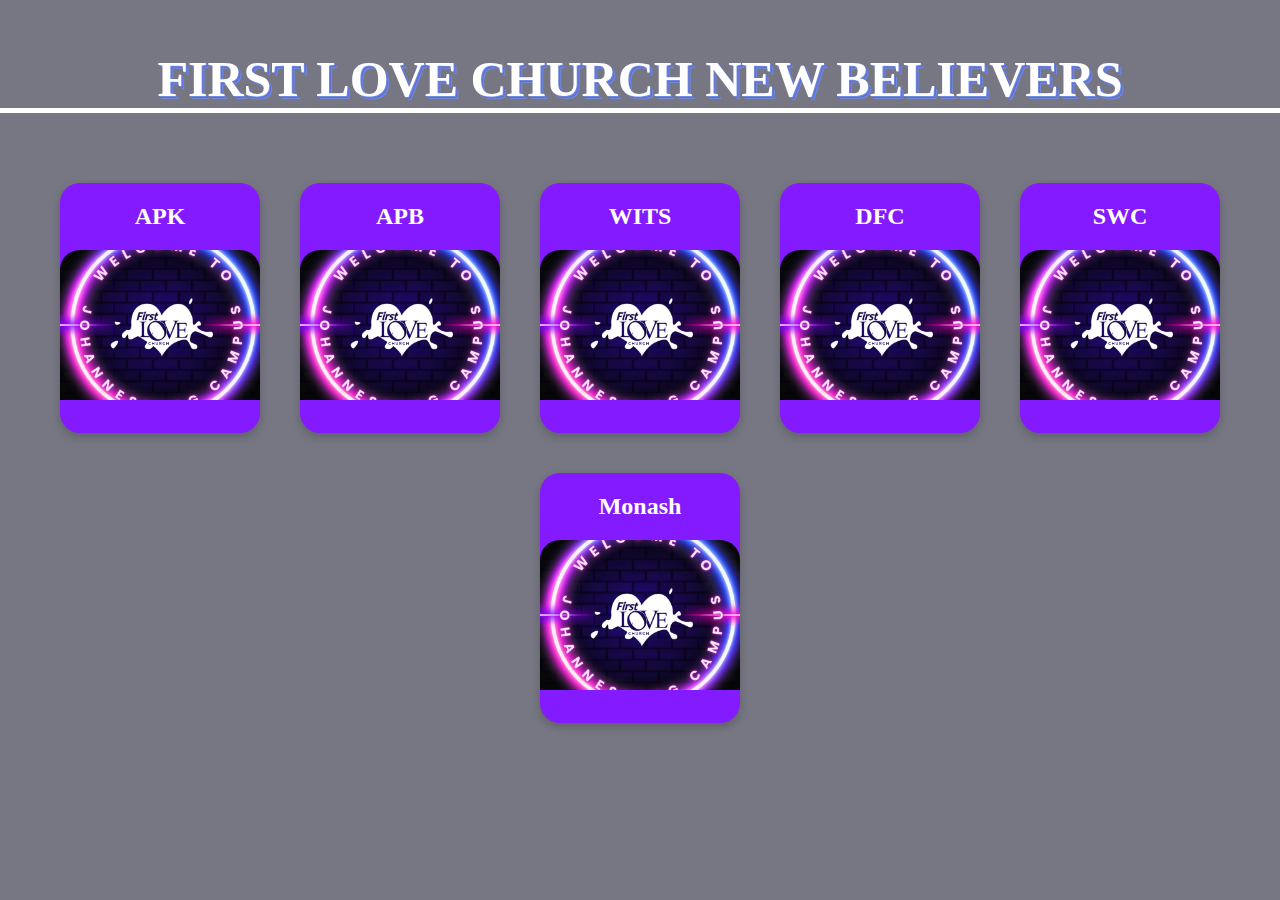
<file: index.html>
<!DOCTYPE html>
<html lang="en">
<head>
  <meta charset="UTF-8">
  <meta http-equiv="X-UA-Compatible" content="IE=edge">
  <meta name="viewport" content="width=device-width, initial-scale=1.0">
  <title>First Love Church New Believers</title>
  <link rel="stylesheet" href="style.css">
  <link rel="icon" href="Logo.jpg">
</head>

<body>
  <h1 style="text-align: center; margin-top: 50px;">FIRST LOVE CHURCH NEW BELIEVERS</h1>

  <div style="display: flex; justify-content: center; flex-wrap: wrap;">
    <div class="card">
      <h2>APK</h2>
      <a href="https://docs.google.com/forms/d/e/1FAIpQLSdellqRfHEN10Iq76E_620RGSl8um_Ra49981GQ0yL6uEd_SA/viewform" target="_blank">
        <img src="Logo.jpg" alt="APK Image">
      </a>
    </div>

    <div class="card" id="apbCard" onclick="redirectToLink('https://docs.google.com/forms/d/e/1FAIpQLSeI-UoZimSUNZpn7pEaAceYwty_jyDir0amlcA4yxnq66B2fQ/viewform')">
      <h2>APB</h2>
      <a href="https://docs.google.com/forms/d/e/1FAIpQLSeI-UoZimSUNZpn7pEaAceYwty_jyDir0amlcA4yxnq66B2fQ/viewform" target="_blank">
        <img src="Logo.jpg" alt="APB Image">
      </a>
    </div>

    <div class="card" id="witsCard" onclick="redirectToLink('https://docs.google.com/forms/d/e/1FAIpQLSfJWW4XOGCEnJYq9BFLIjCjpNEJFBlYP06lYJ42rwMCaKmS0Q/viewform')">
      <h2>WITS</h2>
      <a href="https://docs.google.com/forms/d/e/1FAIpQLSfJWW4XOGCEnJYq9BFLIjCjpNEJFBlYP06lYJ42rwMCaKmS0Q/viewform" target="_blank">
        <img src="Logo.jpg" alt="WITS Image">
      </a>
    </div>

    <div class="card" id="dfcCard" onclick="redirectToLink('https://docs.google.com/forms/d/e/1FAIpQLSfVIhOaTOOcdokZfXPzBNS6elltQftWeAkDhXA_mGWeRCL5Pg/viewform')">
      <h2>DFC</h2>
      <a href="https://docs.google.com/forms/d/e/1FAIpQLSfVIhOaTOOcdokZfXPzBNS6elltQftWeAkDhXA_mGWeRCL5Pg/viewform" target="_blank">
        <img src="Logo.jpg" alt="DFC Image">
      </a>
    </div>

    <div class="card" id="swcCard" onclick="redirectToLink('https://docs.google.com/forms/d/e/1FAIpQLSeA23Vcd34mOW_SqtQ3FwcmE2vKH6F9NbL9pSzq1Q9mlwx9Zg/viewform')">
      <h2>SWC</h2>
      <a href="https://docs.google.com/forms/d/e/1FAIpQLSeA23Vcd34mOW_SqtQ3FwcmE2vKH6F9NbL9pSzq1Q9mlwx9Zg/viewform" target="_blank">
        <img src="Logo.jpg" alt="SWC Image">
      </a>
    </div>

    <div class="card" id="monashCard" onclick="redirectToLink('https://docs.google.com/forms/d/e/1FAIpQLSehyZK1PtOLd2hFmZ3G1b66V7guFfuKeH-TXRof01ZAiSY-cg/viewform')">
      <h2>Monash</h2>
      <a href="https://docs.google.com/forms/d/e/1FAIpQLSehyZK1PtOLd2hFmZ3G1b66V7guFfuKeH-TXRof01ZAiSY-cg/viewform" target="_blank">
        <img src="Logo.jpg" alt="Monash">
      </a>
    </div>
  </div>

  <script src="script.js"></script>
</body>
</html>
</file>
<file: style.css>
body {
  background-color: #2222369d;
  background-position: center;
  background-size: cover;
  background-position-y: -390px;
  background-attachment: fixed;
  margin: 0;
}

    
    .card {
      width: 100%;
      max-width: 200px;
      height: 250px;
      display: inline-block;
      margin: 20px;
      background-color: rgba(255, 255, 255, 0.1);
      border-radius: 20px;
      text-align: center;
      position: relative;
      overflow: hidden;
      box-shadow: 0 4px 8px 0 rgba(0, 0, 0, 0.2);
      transition: 0.3s;
      color: rgb(255, 255, 255);
      cursor: pointer;
    }
    
    .card:hover {
      transform: scale(1.1);
    }
    
    .card:before {
      content: "";
      position: absolute;
      top: -20px;
      left: -20px;
      right: -20px;
      bottom: -20px;
      background-color: #7700ff;
      border-radius: 20px;
      z-index: -1;
      transform: scale(1.5);
      transition: 0.3s;
    }
    
    .card:hover:before {
      transform: scale(1);
    }
    
    img {
      width: 100%;
      height: 60%;
      object-fit: cover;
      border-radius: 20px 20px 0 0;
    }
    
    h1 {
      font-size: 50px;
      border-bottom: 5px solid white;
      margin-bottom: 50px;
      color: #ffffff;
      text-shadow: 1px 1px 0 #7289da, 2px 2px 0 #5b6ddd, 3px 3px 0 #7289da;
    }
</file>
